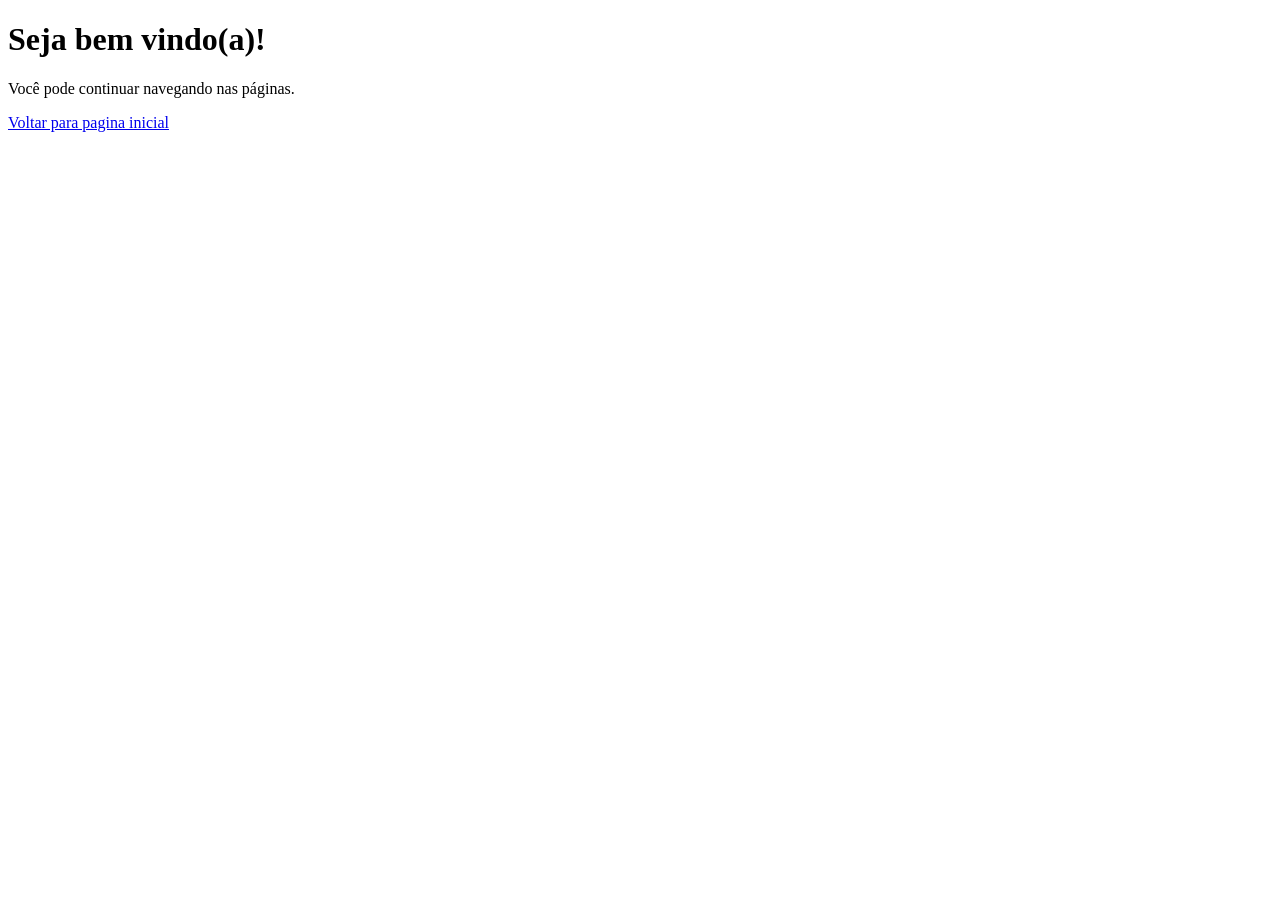
<file: boasvindas.html>
<!DOCTYPE html>
<html lang="pt-BR">
<head>
    <meta charset="UTF-8">
    <meta name="viewport" content="width=device-width, initial-scale=1.0">
    <title>BoasVindas</title>
</head>
<body>
    <h1>Seja bem vindo(a)!</h1>
    <p>Você pode continuar navegando nas páginas.</p>
    <a href="index.html">Voltar para pagina inicial</a>
</body>
</html>
</file>
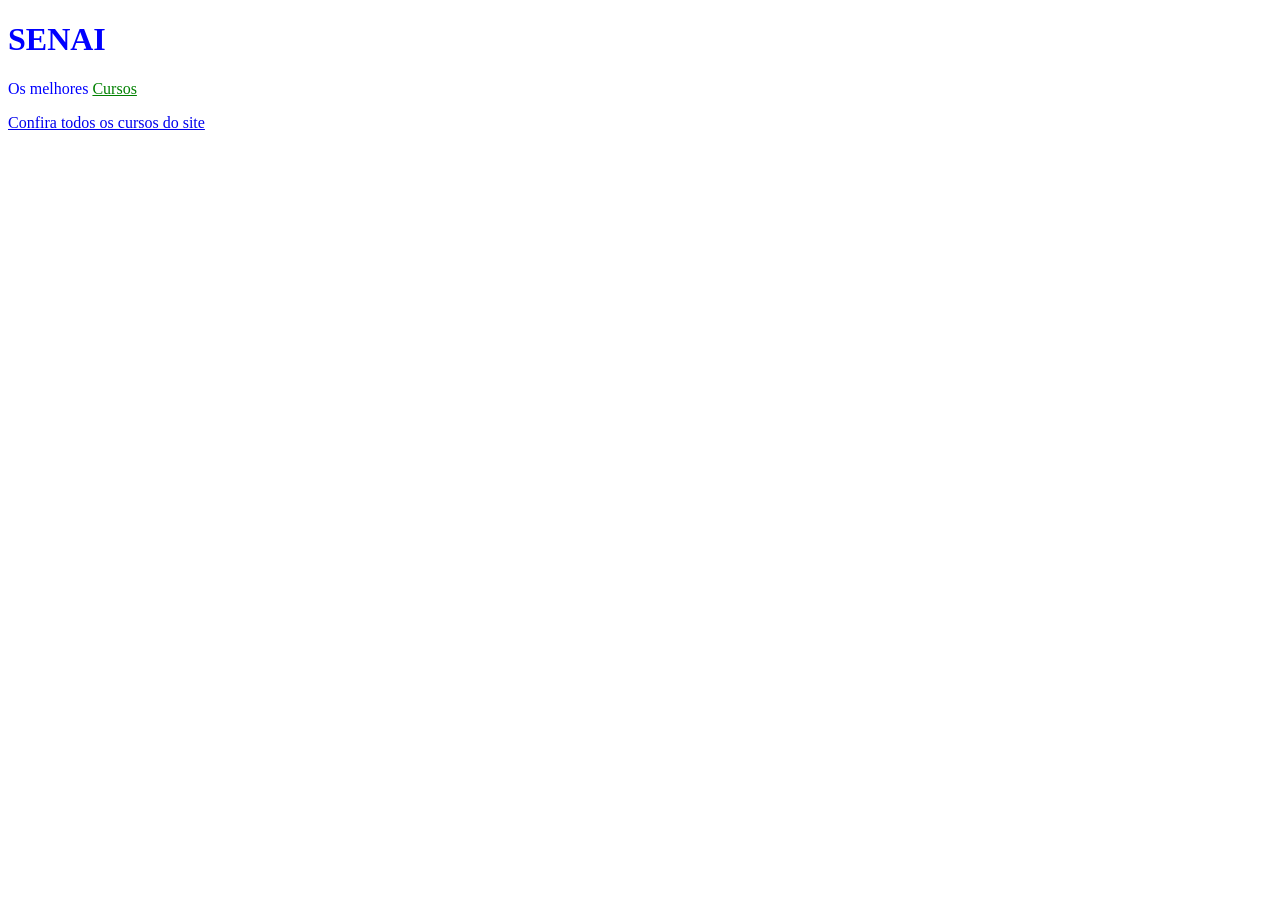
<file: index(1).html>
<!DOCTYPE html>
<html lang="en">
<head>
    <meta charset="UTF-8">
    <meta name="viewport" content="width=device-width, initial-scale=1.0">
    <link rel="stylesheet" href="style.css">

    <title>Document</title>
</head>
<body>
    <h1>SENAI</h1>
    <p>Os melhores <a href="#">Cursos</a></p>
    <a href="#">Confira todos os cursos do site</a>
    
</body>
</html>
</file>
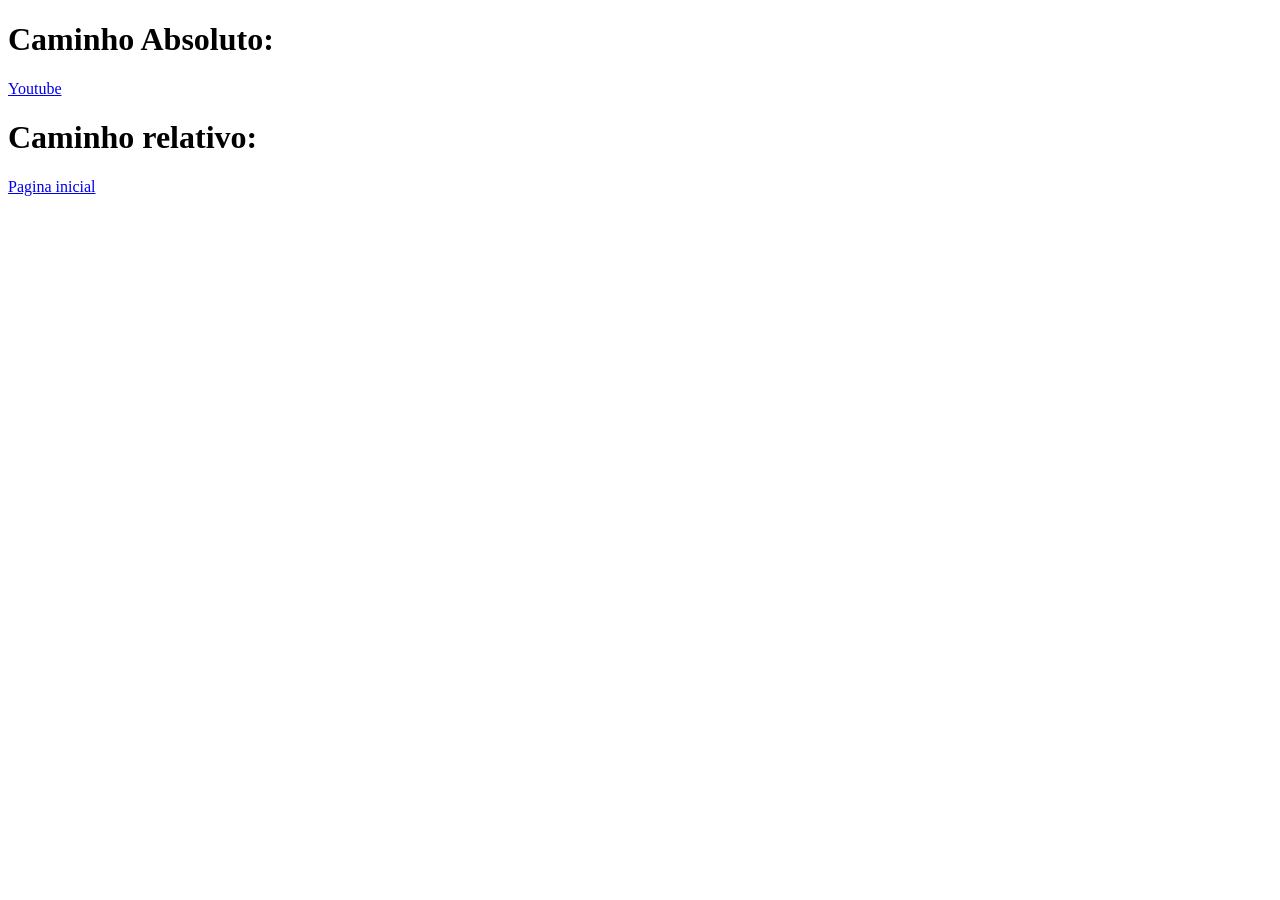
<file: index(2).html>
<!DOCTYPE html>
<html lang="pt-BR">
<head>
    <meta charset="UTF-8">
    <meta name="viewport" content="width=device-width, initial-scale=1.0">
    <title>CaminhosIniciais</title>
</head>
<body>
    <h1>Caminho Absoluto:</h1>
    <a href="https://youtube.com.br">Youtube</a>

    <h1>Caminho relativo:</h1>
    <a href="boasvindas.html">Pagina inicial</a>
</body>
</html>
</file>
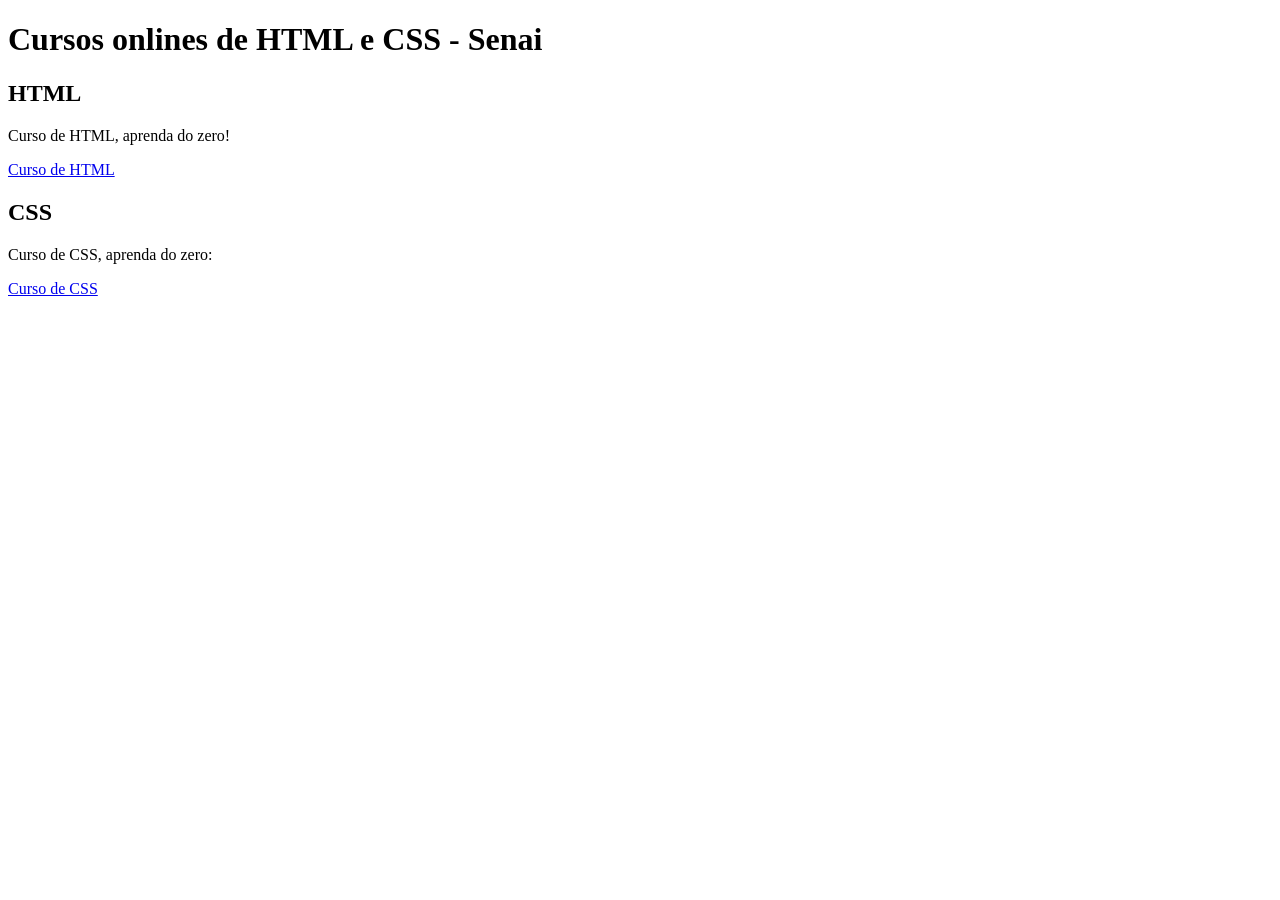
<file: index(3).html>
<!DOCTYPE html>
<html lang="en">
<head>
    <meta charset="UTF-8">
    <meta name="viewport" content="width=>, initial-scale=1.0">
    <title>Tags Iniciais</title>
</head>
<body>
    <h1>Cursos onlines de HTML e CSS - Senai</h1>

    <h2>HTML</h2>
    <p>Curso de HTML, aprenda do zero!</p>
    <a href="#">Curso de HTML</a>

    <h2>CSS</h2>
    <p>Curso de CSS, aprenda do zero:</p>
    <a href="#">Curso de CSS</a>
</body>
</html>
</file>
<file: style.css>
h1,
p {
    color: blue;
}
p a {
    color: green;
}
</file>
